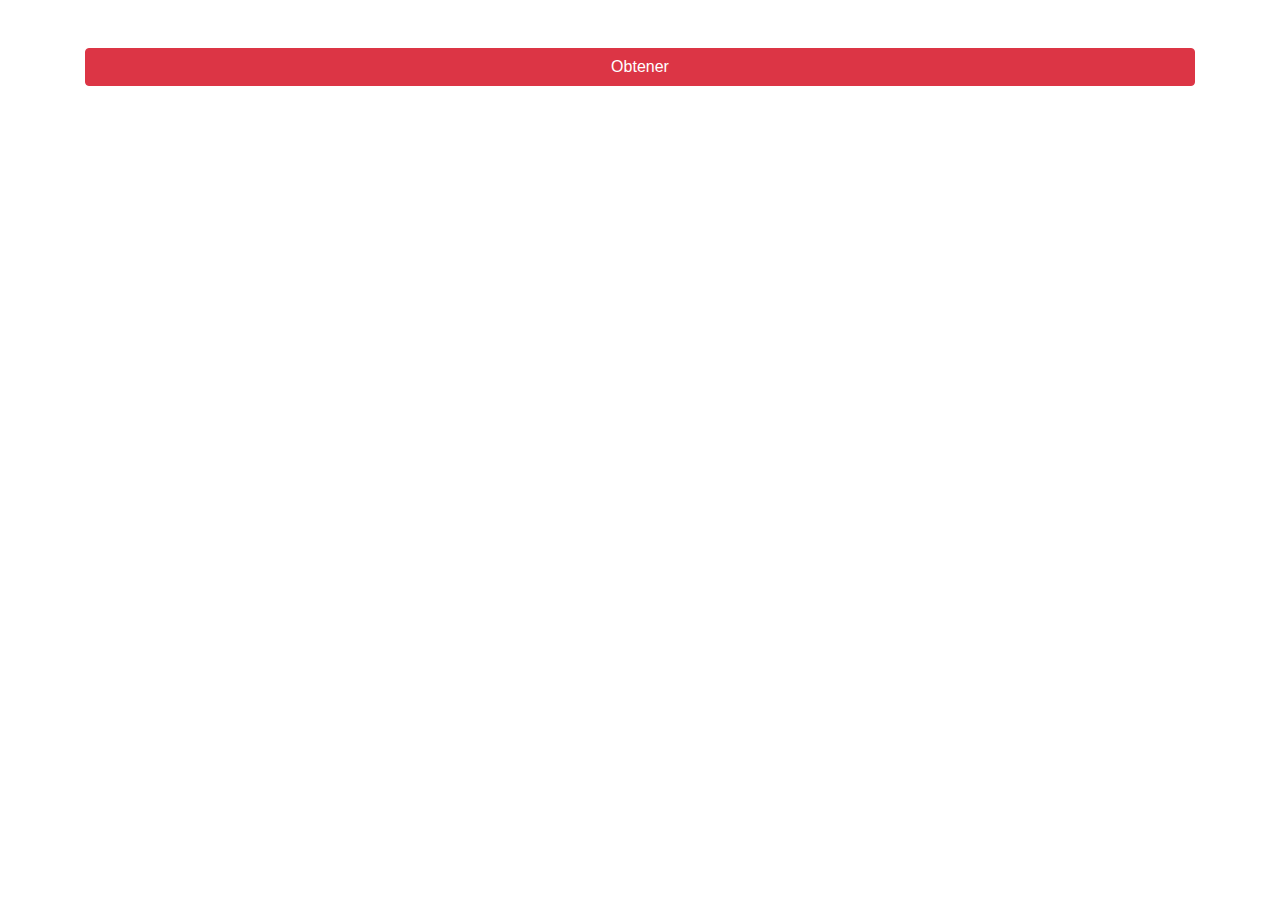
<file: pruebaApi.html>
<!DOCTYPE html>
<html lang="en">
<head>
    <meta charset="UTF-8">
    <meta name="viewport" content="width=device-width, initial-scale=1.0">
    <title>Frontend</title>
    <!-- Bootstrap CSS -->
    <link rel="stylesheet" href="https://stackpath.bootstrapcdn.com/bootstrap/4.4.1/css/bootstrap.min.css" integrity="sha384-Vkoo8x4CGsO3+Hhxv8T/Q5PaXtkKtu6ug5TOeNV6gBiFeWPGFN9MuhOf23Q9Ifjh" crossorigin="anonymous">
</head>
<body>
    <div class="container my-5 text-center">
        <button class="btn btn-danger w-100" onclick="traer()">Obtener</button>
        <div class="my-3" id="accordion">
            <!-- <div class="card tarj">
                <div class="card-header cabecera" id="headingOne">
                  <h5 class="mb-0">
                    <button class="btn btn-link" data-toggle="collapse" data-target="#collapseOne" aria-expanded="true" aria-controls="collapseOne">
                      Collapsible Group Item #1
                    </button>
                  </h5>
                </div>

                <div id="collapseOne" class="collapse show" aria-labelledby="headingOne" data-parent="#accordion">
                  <div class="card-body cuerpo text-white">
                    <p></p>
                  </div>
                </div>
              </div> -->
        </div>
    </div>

    <!-- Optional JavaScript -->
    <!-- jQuery first, then Popper.js, then Bootstrap JS -->
    <script src="frontend.js"></script>
    <script src="https://code.jquery.com/jquery-3.4.1.slim.min.js" integrity="sha384-J6qa4849blE2+poT4WnyKhv5vZF5SrPo0iEjwBvKU7imGFAV0wwj1yYfoRSJoZ+n" crossorigin="anonymous"></script>
    <script src="https://cdn.jsdelivr.net/npm/popper.js@1.16.0/dist/umd/popper.min.js" integrity="sha384-Q6E9RHvbIyZFJoft+2mJbHaEWldlvI9IOYy5n3zV9zzTtmI3UksdQRVvoxMfooAo" crossorigin="anonymous"></script>
    <script src="https://stackpath.bootstrapcdn.com/bootstrap/4.4.1/js/bootstrap.min.js" integrity="sha384-wfSDF2E50Y2D1uUdj0O3uMBJnjuUD4Ih7YwaYd1iqfktj0Uod8GCExl3Og8ifwB6" crossorigin="anonymous"></script>

</body>
</html>
</file>
